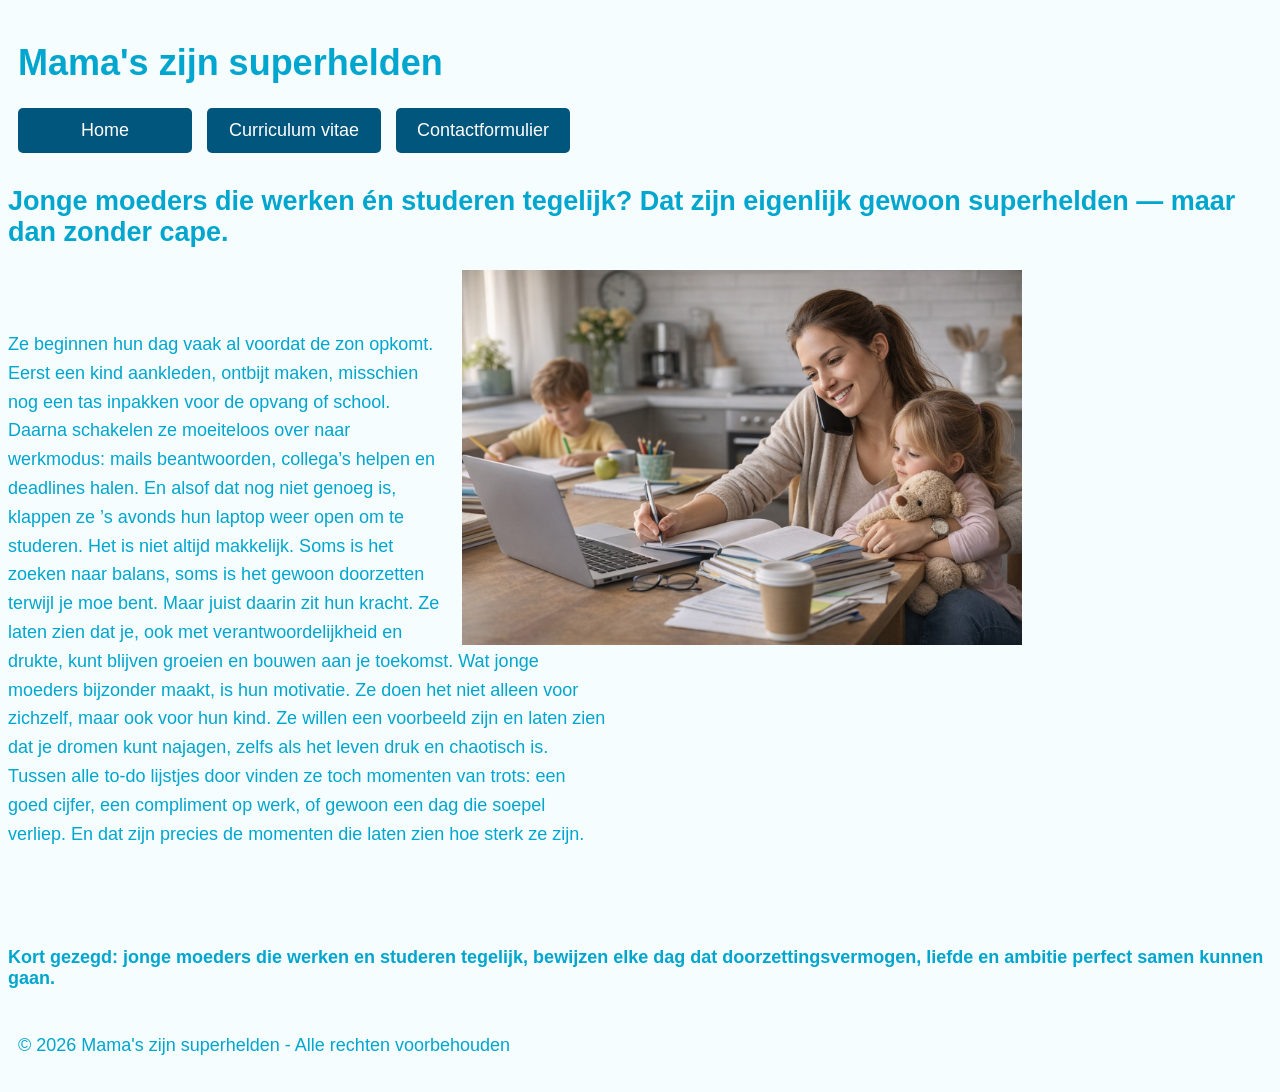
<file: index.html>
<!DOCTYPE html>
<html>
    <head>
        <meta charset="utf-8"> 
        <title>
    
        </title>
        <link rel="stylesheet" type="text/css" href="main.css">
    </head>
    <body>

<header>
    <h1>Mama's zijn superhelden</h1>
    <nav>
        <ul>
            <li><a href="index.html">Home</a></li>
            <li><a href="mijncv.html">Curriculum vitae</a></li>
            <li><a href="contact.html">Contactformulier</a></li>
        </ul>
    </nav>
</header>

                <h2>Jonge moeders die werken én studeren tegelijk? Dat zijn eigenlijk gewoon superhelden — maar dan zonder cape.</h2>

                <img src="afbeeldingen/Werkende moeder.png" alt="Superhelden mama" width="560" height="375" style="float: right;margin-left: 20px; margin-right: 250px;">
<br>
<br>
<p class="p1">
Ze beginnen hun dag vaak al voordat de zon opkomt. Eerst een kind aankleden, ontbijt maken, misschien nog een tas inpakken voor de opvang of school. Daarna schakelen ze moeiteloos over naar werkmodus: mails beantwoorden, collega’s helpen en deadlines halen. En alsof dat nog niet genoeg is, klappen ze ’s avonds hun laptop weer open om te studeren. Het is niet altijd makkelijk. Soms is het zoeken naar balans, soms is het gewoon doorzetten terwijl je moe bent. Maar juist daarin zit hun kracht. Ze laten zien dat je, ook met verantwoordelijkheid en drukte, kunt blijven groeien en bouwen aan je toekomst. Wat jonge moeders bijzonder maakt, is hun motivatie. Ze doen het niet alleen voor zichzelf, maar ook voor hun kind. Ze willen een voorbeeld zijn en laten zien dat je dromen kunt najagen, zelfs als het leven druk en chaotisch is. Tussen alle to-do lijstjes door vinden ze toch momenten van trots: een goed cijfer, een compliment op werk, of gewoon een dag die soepel verliep. En dat zijn precies de momenten die laten zien hoe sterk ze zijn.
</p>
<br>
<br>
<br>
                <p class="p2"><strong>Kort gezegd: jonge moeders die werken en studeren tegelijk, bewijzen elke dag dat doorzettingsvermogen, liefde en ambitie perfect samen kunnen gaan.</strong></p>

                


</div>
    <footer>
        <p>&copy; 2026 Mama's zijn superhelden - Alle rechten voorbehouden</p>
    </footer>

    </body>
</html>
</file>
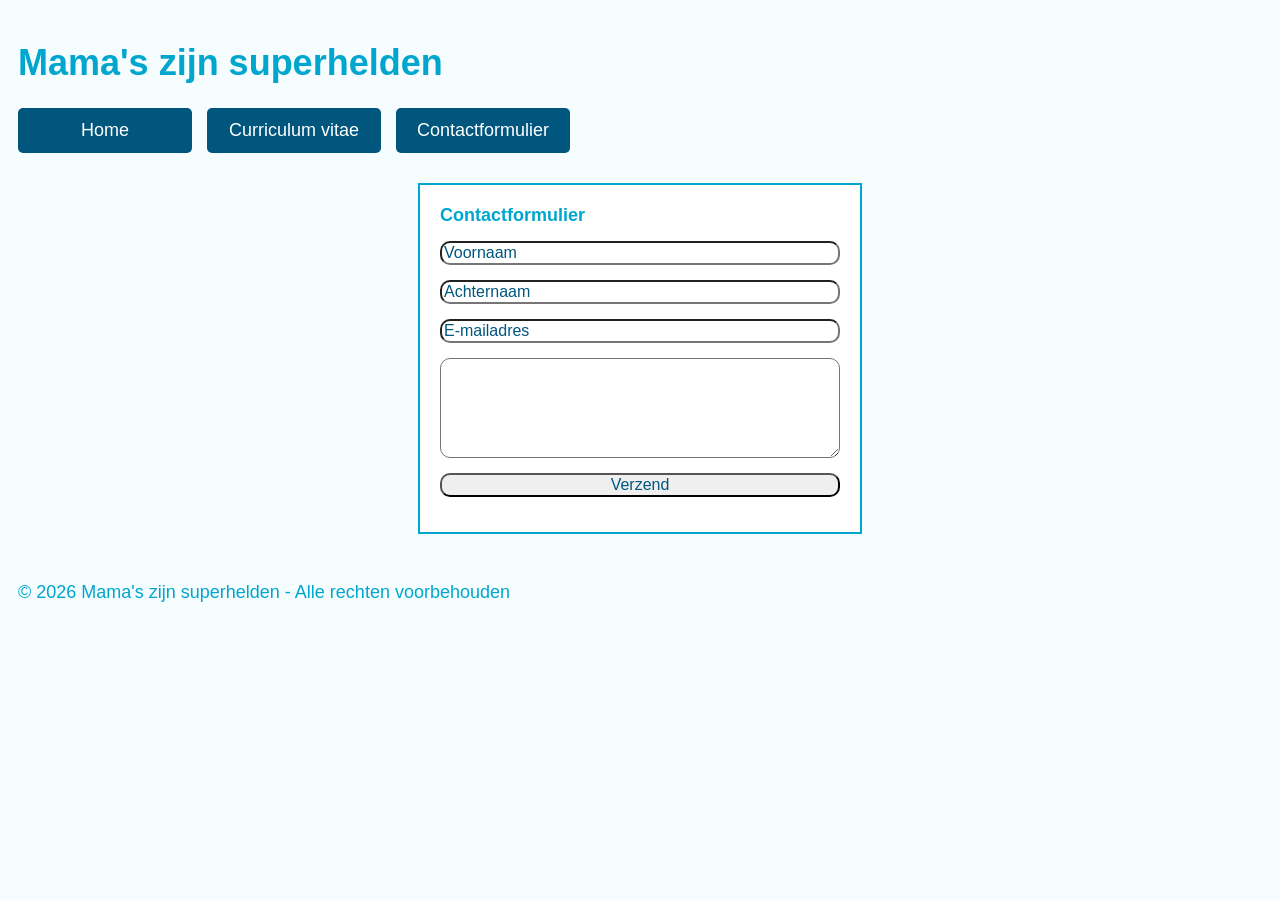
<file: contact.html>
<!DOCTYPE html>
<html>
    <head>
        <meta charset="utf-8"> 
        <title>
    
        </title>
        <link rel="stylesheet" type="text/css" href="main.css">
    </head>
    <body>

<header>
    <h1>Mama's zijn superhelden</h1>
    <nav>
        <ul>
            <li><a href="index.html">Home</a></li>
            <li><a href="mijncv.html">Curriculum vitae</a></li>
            <li><a href="contact.html">Contactformulier</a></li>
        </ul>
    </nav>
</header>

<form> <strong>Contactformulier</strong>
<input type="text" placeholder="Voornaam" />
<input type="text" placeholder="Achternaam" />
<input type="email" placeholder="E-mailadres" />
<textarea placeholder="Bericht"> </textarea>

<button>Verzend</button>
</form>

    <footer>
        <p>&copy; 2026 Mama's zijn superhelden - Alle rechten voorbehouden</p>
    </footer>

    </body>
</html>
</file>
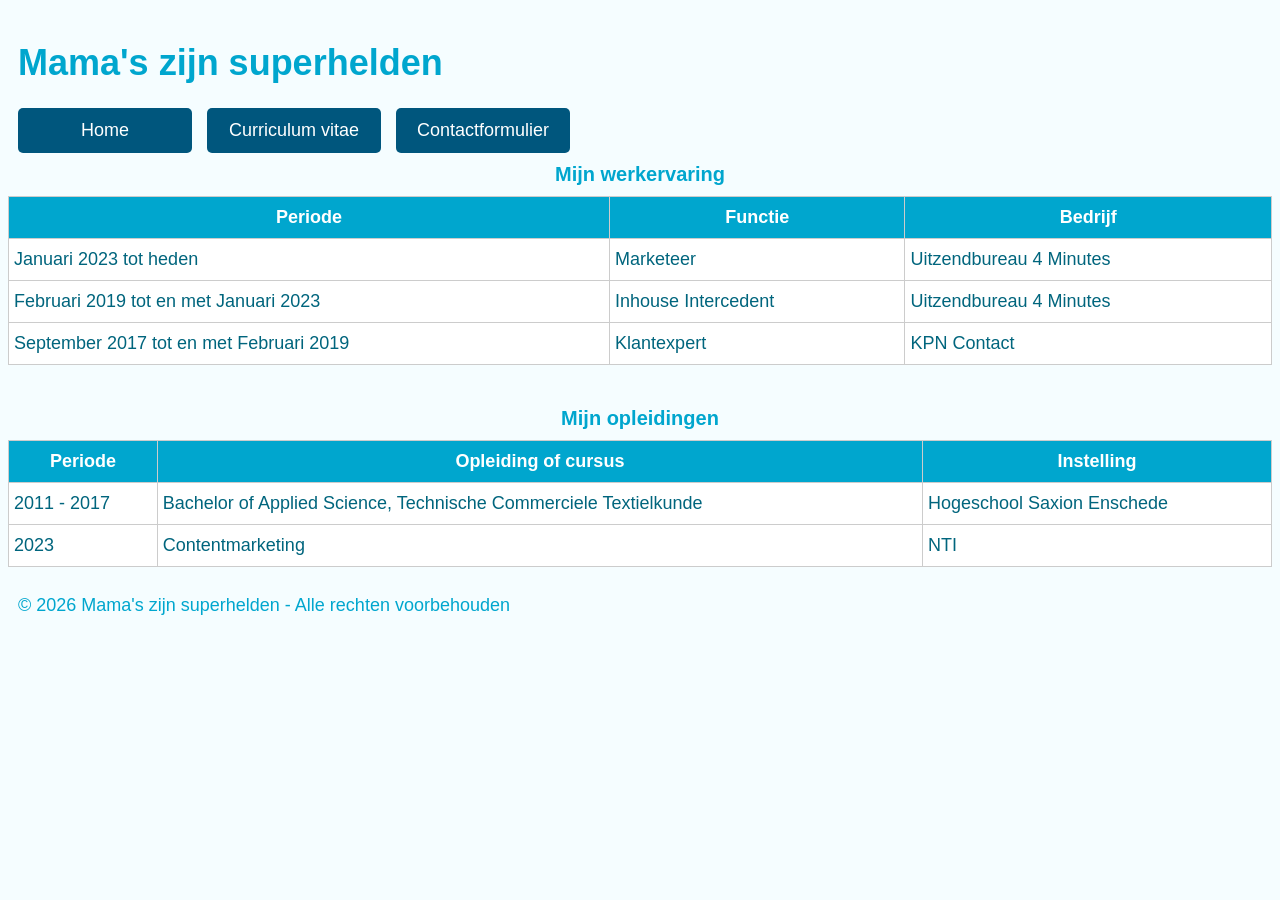
<file: mijncv.html>
<!DOCTYPE html>
<html>
    <head>
        <meta charset="utf-8"> 
        <title>
    
        </title>
        <link rel="stylesheet" type="text/css" href="main.css">
    </head>
    <body>

<header>
    <h1>Mama's zijn superhelden</h1>
    <nav>
        <ul>
            <li><a href="index.html">Home</a></li>
            <li><a href="mijncv.html">Curriculum vitae</a></li>
            <li><a href="contact.html">Contactformulier</a></li>
        </ul>
    </nav>
</header>      

  <table>
    <caption>Mijn werkervaring</caption>
    <tr><th>Periode</th>
    <th>Functie</th>
    <th>Bedrijf</th>
</tr>
<tr>
    <td>Januari 2023 tot heden</td>
    <td>Marketeer</td>
    <td>Uitzendbureau 4 Minutes</td>
</tr>
<tr>
    <td>Februari 2019 tot en met Januari 2023</td>
    <td>Inhouse Intercedent</td>
    <td>Uitzendbureau 4 Minutes</td>
</tr>
<tr>
    <td>September 2017 tot en met Februari 2019</td>
    <td>Klantexpert</td>
    <td>KPN Contact</td>
</tr>
 </table>  
<br>
<br>
  <table>
    <caption>Mijn opleidingen</caption>
    <tr><th>Periode</th>
    <th>Opleiding of cursus</th>
    <th>Instelling</th>
</tr>
<tr>
    <td>2011 - 2017</td>
    <td>Bachelor of Applied Science, Technische Commerciele Textielkunde</td>
    <td>Hogeschool Saxion Enschede</td>
</tr>
<tr>
    <td>2023</td>
    <td>Contentmarketing</td>
    <td>NTI</td>
</tr>

 </table>  

</div>
    <footer>
        <p>&copy; 2026 Mama's zijn superhelden - Alle rechten voorbehouden</p>
    </footer>

    </body>
</html>
</file>
<file: main.css>
body {
    background-color: #f5fdff;
    font-family: Montserrat, sans-serif;
    font-size: 18px;
    color: #00a6ce;
}

.p1 {
    max-width: 600px;
    line-height: 1.6;
}

ul {
    list-style-type: none;
    padding: 0;
    margin: 0;
}

ul li {
    display: inline-block;
    width: 150px;        
    padding: 12px;
    text-align: center;
    background-color: #00567d;
    margin-right: 10px;
    border-radius: 5px;
}

ul li a {
    color: white;
    text-decoration: none;
}

ul li:hover {
    background-color: #00a6ce;
}

input[type="text"],
input[type="email"],
textarea,
button {
    display: block;
    margin: 15px 0px;
    width: 400px;
    box-sizing: border-box;
    border-radius: 10px;
    font-family: Montserrat, sans-serif;
    font-size: 16px;
    color: #00567d;
}

button:active {
    background-color: #00567d;
    color: white;
}

::placeholder {
    color: #00567d;
}

textarea{
    height: 100px;
    padding: 5px;
}


form {
    border: 2px solid #00a6ce;
    padding: 20px;
    width: 400px;
    margin: 20px auto;
    background-color: white;
}

table {
    border-collapse: collapse;
    width: 100%;
}

caption {
    font-weight: bold;
    font-size: 20px;
    margin-bottom: 10px;
}

td, th {
    padding: 10px 5px;
    border: 1px solid #ccc;
}

th {
    background-color: #00a6ce;
    color: white;
}

td {
    background-color: white;
    color: #00657d;
}

header {
    padding: 10px;
}

main {
    padding: 10px;
}

footer {
    padding: 10px;
}
</file>
